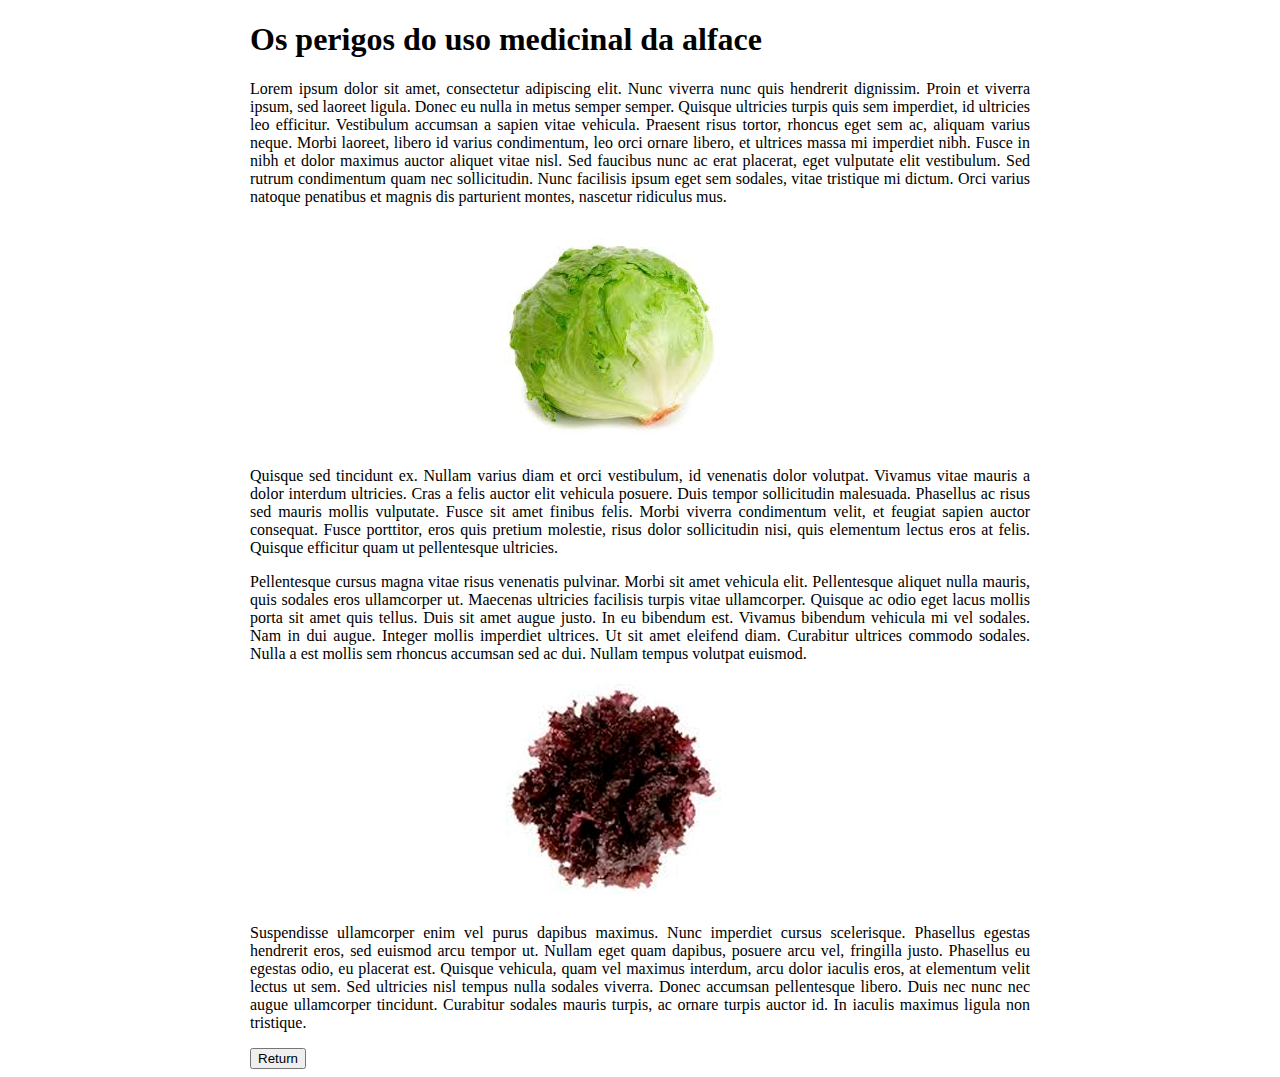
<file: page_2.html>
<!DOCTYPE html>

<html lang="pt-br">

	<head>
		<meta charset="utf-8"/>
		<title>Pagina 2</title> <!-- Tag de criação do titulo -->
		<meta name="viewport" content="width=device-width, initial-scale=1.0">
		<link rel="stylesheet" type="text/css" href="style_page2.css">
	</head>
		
		
	<body> <!-- Tag destinada ao conteúdo da página -->

		<h1>Os perigos do uso medicinal da alface</h1> <!--titulo da página-->

		<p>Lorem ipsum dolor sit amet, consectetur adipiscing elit. Nunc viverra nunc quis hendrerit dignissim. Proin et viverra ipsum, sed laoreet ligula. Donec eu nulla in metus semper semper. Quisque ultricies turpis quis sem imperdiet, id ultricies leo efficitur. Vestibulum accumsan a sapien vitae vehicula. Praesent risus tortor, rhoncus eget sem ac, aliquam varius neque. Morbi laoreet, libero id varius condimentum, leo orci ornare libero, et ultrices massa mi imperdiet nibh. Fusce in nibh et dolor maximus auctor aliquet vitae nisl. Sed faucibus nunc ac erat placerat, eget vulputate elit vestibulum. Sed rutrum condimentum quam nec sollicitudin. Nunc facilisis ipsum eget sem sodales, vitae tristique mi dictum. Orci varius natoque penatibus et magnis dis parturient montes, nascetur ridiculus mus.<p/>

		<div class="container01">
			<img src="Imagens\pagina 2\alface_americana_01.jpg">
		</div>

		<p>Quisque sed tincidunt ex. Nullam varius diam et orci vestibulum, id venenatis dolor volutpat. Vivamus vitae mauris a dolor interdum ultricies. Cras a felis auctor elit vehicula posuere. Duis tempor sollicitudin malesuada. Phasellus ac risus sed mauris mollis vulputate. Fusce sit amet finibus felis. Morbi viverra condimentum velit, et feugiat sapien auctor consequat. Fusce porttitor, eros quis pretium molestie, risus dolor sollicitudin nisi, quis elementum lectus eros at felis. Quisque efficitur quam ut pellentesque ultricies.</p>

		<p>Pellentesque cursus magna vitae risus venenatis pulvinar. Morbi sit amet vehicula elit. Pellentesque aliquet nulla mauris, quis sodales eros ullamcorper ut. Maecenas ultricies facilisis turpis vitae ullamcorper. Quisque ac odio eget lacus mollis porta sit amet quis tellus. Duis sit amet augue justo. In eu bibendum est. Vivamus bibendum vehicula mi vel sodales. Nam in dui augue. Integer mollis imperdiet ultrices. Ut sit amet eleifend diam. Curabitur ultrices commodo sodales. Nulla a est mollis sem rhoncus accumsan sed ac dui. Nullam tempus volutpat euismod.</p>

		<div class="container01">
			<img src="Imagens\pagina 2\alface_roxa.jpg">
		</div>

		<p>Suspendisse ullamcorper enim vel purus dapibus maximus. Nunc imperdiet cursus scelerisque. Phasellus egestas hendrerit eros, sed euismod arcu tempor ut. Nullam eget quam dapibus, posuere arcu vel, fringilla justo. Phasellus eu egestas odio, eu placerat est. Quisque vehicula, quam vel maximus interdum, arcu dolor iaculis eros, at elementum velit lectus ut sem. Sed ultricies nisl tempus nulla sodales viverra. Donec accumsan pellentesque libero. Duis nec nunc nec augue ullamcorper tincidunt. Curabitur sodales mauris turpis, ac ornare turpis auctor id. In iaculis maximus ligula non tristique.</p>

		<a href="index.html" class="bottom"> <!-- Tag de criação do link contido na página -->
			<button type="button" href="index.html"   >Return<!-- Tag de criação do botão "Return" na página -->
				<div 
					class="alinha_botao_right">
				</div>	
			</button>			
		</a> 

	</body>
		
			
</html>
</file>
<file: style_page2.css>
body {
	text-align: justify;
	margin-right: 250px;
	margin-left: 250px;
	
}

.centraliza h1 {
	text-align: center;
}

.container01 img{
	margin-left: 250px;
}

.alinha_botao_right button {
	display: inline;
}
</file>
